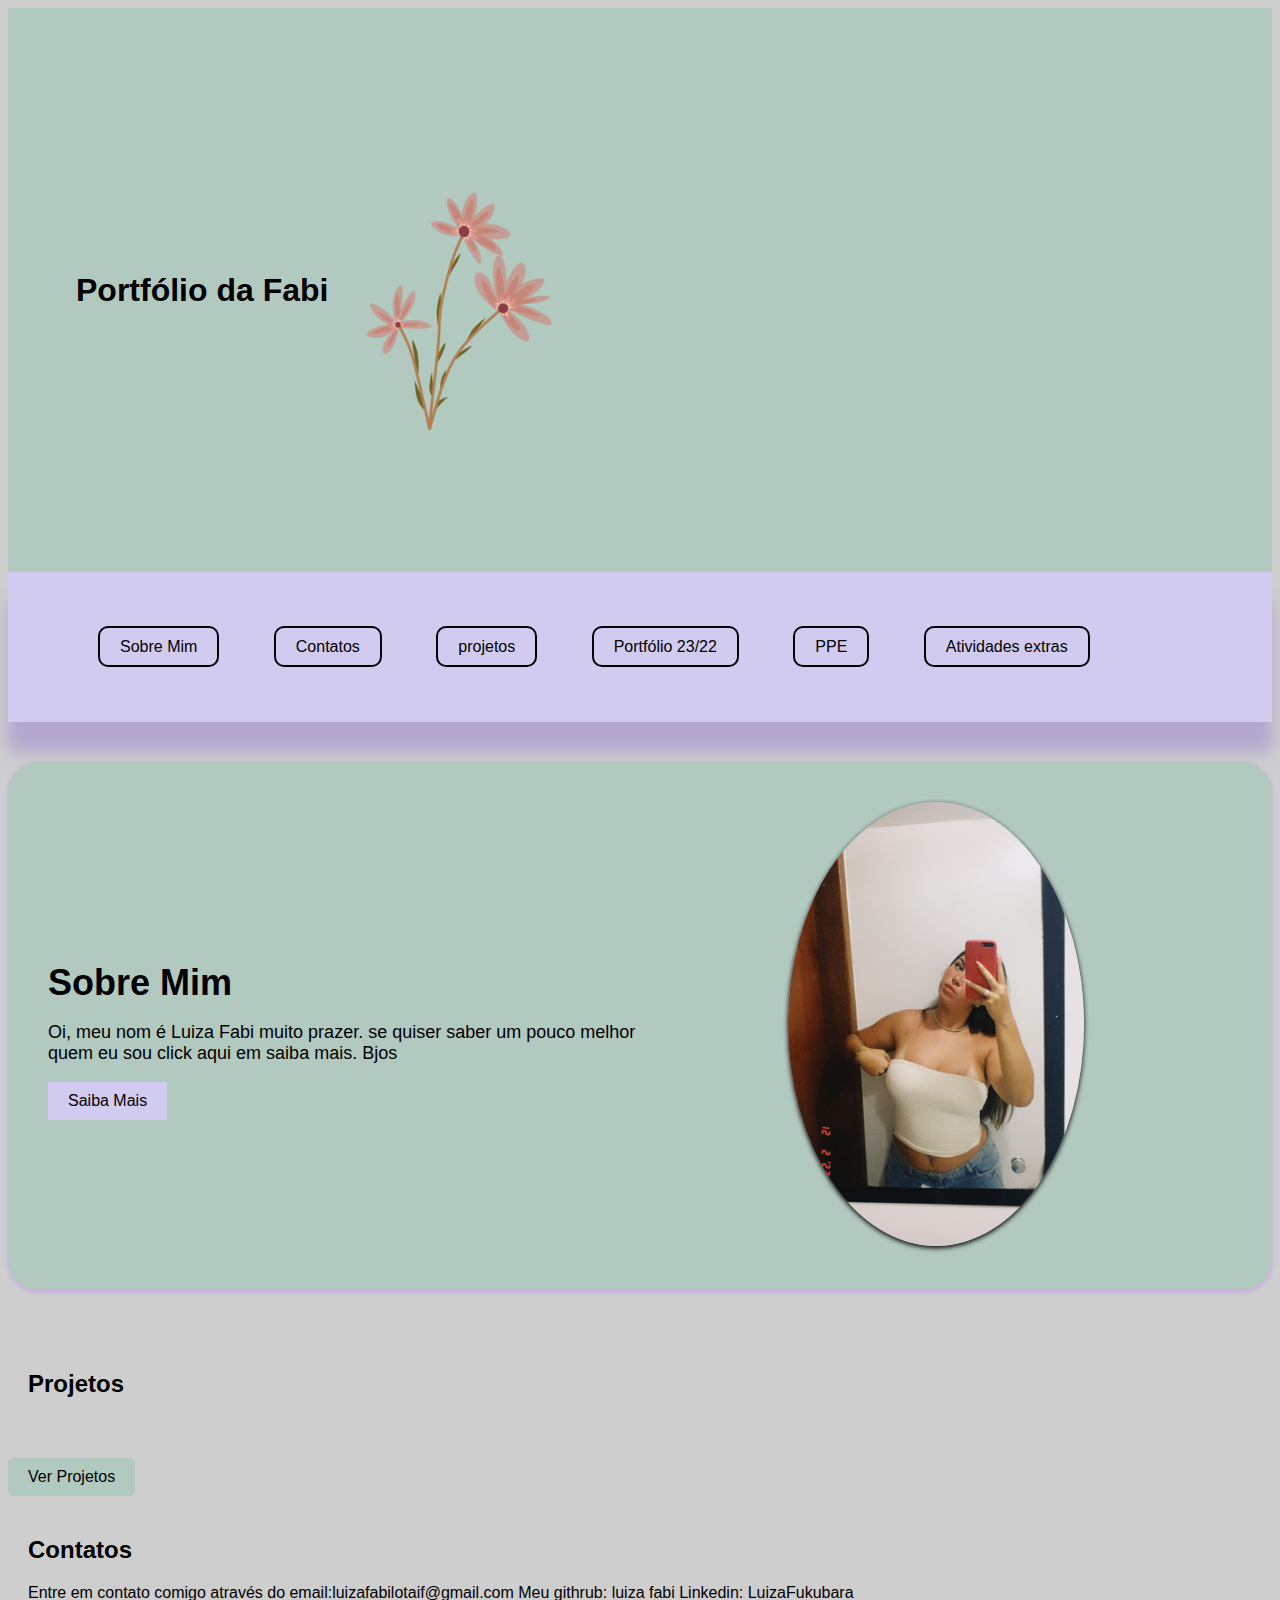
<file: index.html>
<!DOCTYPE html>
<html lang="pt-br">
<head>
  <meta charset="UTF-8">
  <meta name="viewport" content="width=device-width, initial-scale=1.0">
  <link rel="stylesheet" href="style.css">
  <title>Portfólio da Fabi</title>
</head>
<body>
  <header>
    <h1>Portfólio da Fabi</h1>
    <div class="png-flor"><img src="png flor.png" alt=""></div>
  </header>
  <nav>
    <ul>
      <li><a href="#sobre">Sobre Mim</a></li>
      <li><a href="#contatos">Contatos</a></li>
      <li><a href="#Projetos">projetos</a></li>
      <li><a href="port2322.html">Portfólio 23/22</a></li>
      <li><a href="PPE.html">PPE</a></li>
      <li><a href="atte.html">Atividades extras</a></li>
    </ul>
  </nav>

  <section id="sobre">
    <div class="sobre-content">
      <div class="sobre-text">
        <h2>Sobre Mim</h2>
        <p>Oi, meu nom é Luiza Fabi muito prazer. se quiser saber um pouco melhor quem eu sou click aqui em saiba mais. Bjos</p>
        <a href="sobre.html" class="button">Saiba Mais</a>
      </div>
      <div class="sobre-img">
        <img src="dclassic 2023-12-03 163456.366 (1).JPG" alt="Minha Foto">
      </div>
    </div>
  </section>
  <section id="Projetos">
    <div class="projetos">
      <div class="Projetos-text">
    <h2>Projetos</h2>
    <!-- Adicione seus projetos aqui -->
  </section>
  <a href="projetos.html"><button id="btnProjetos">Ver Projetos</button></a>
  <script src="script.js"></script> 
  

    </div>
  </section>
  <section id="contatos">
    <h2>Contatos</h2>
    <p>Entre em contato comigo através do email:luizafabilotaif@gmail.com     Meu githrub: luiza fabi     Linkedin: LuizaFukubara</p>
  </section>

  <script src="script.js"></script>
</body>
</html>
</file>
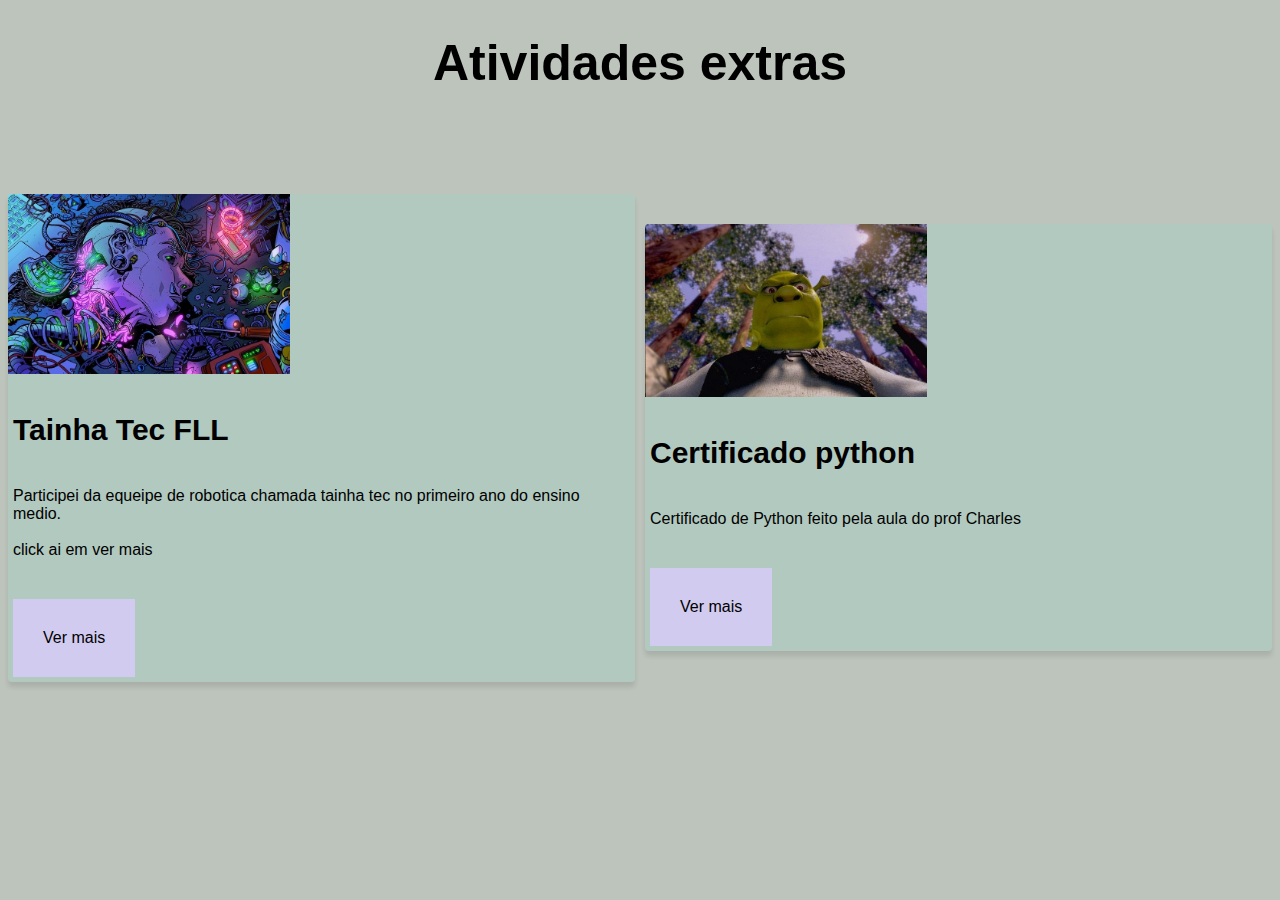
<file: atte.html>
<!DOCTYPE html>
<html lang="en">
<head>
  <meta charset="UTF-8">
  <meta name="viewport" content="width=device-width, initial-scale=1.0">
  <title>Atividades extras</title>
  <link rel="stylesheet" href="pagina2.css">
</head>
<body>
  <header>
    <h1> Atividades extras</h1><Br></Br><Br></Br>
  </header>
  
  <div class="project-gallery">
    <div class="project">
      <img src="IMG_3809.JPG" alt="Projeto 1">
      <div class="project-info">
        <h3>Tainha Tec FLL</h3>
        <p>Participei da equeipe de robotica chamada tainha tec no primeiro ano do ensino medio.<Br></Br>
click ai em ver mais </p>
        <a href="https://www.canva.com/design/DAGBc_VJIZo/PRzn4WVmVYa7mw3fjFUcxA/edit?utm_content=DAGBc_VJIZo&utm_campaign=designshare&utm_medium=link2&utm_source=sharebutton">Ver mais</a>
      </div>
    </div>
    <div class="project">
      <img src="IMG_3810.JPG" alt="Projeto 2">
      <div class="project-info">
        <h3>Certificado python</h3>
        <p>Certificado de Python feito pela aula do prof Charles</p>
        <a href="projeto2.html">Ver mais</a>
      </div>
    </div>
    <!-- Mais projetos aqui -->
  </div>

  <script src="script.js"></script>
</body>
</html>
</file>
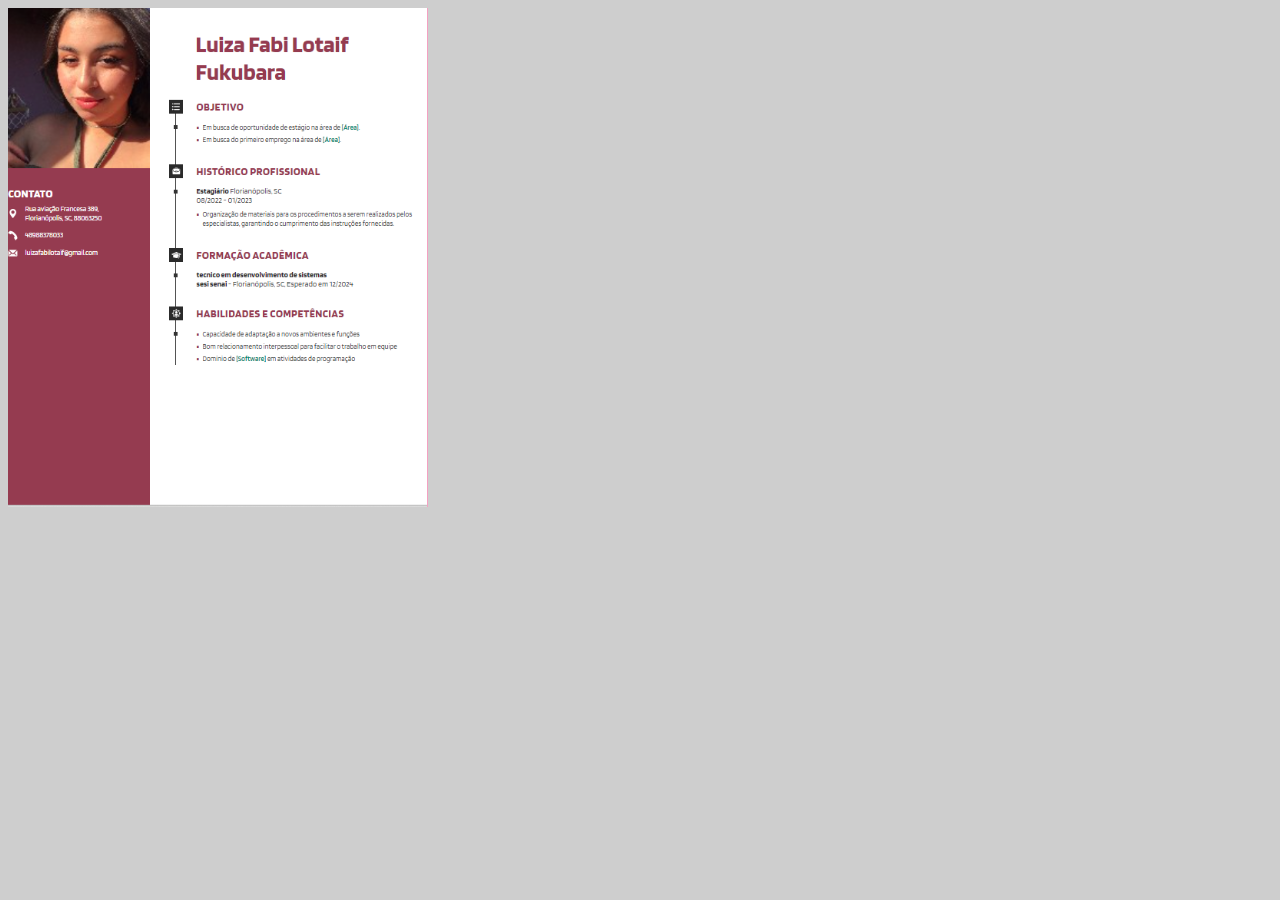
<file: curriculo.html>
<!DOCTYPE html>
<html lang="en">
<head>
    <meta charset="UTF-8">
    <meta name="viewport" content="width=device-width, initial-scale=1.0">
    <link rel="stylesheet" href="style.css">
    <title>Curricúlo da Fabi</title>
</head>
<body>
    <img src="Captura de tela 2024-04-04 094343.png" alt="Minha Foto">
  </div>   
</body>
</html>
</file>
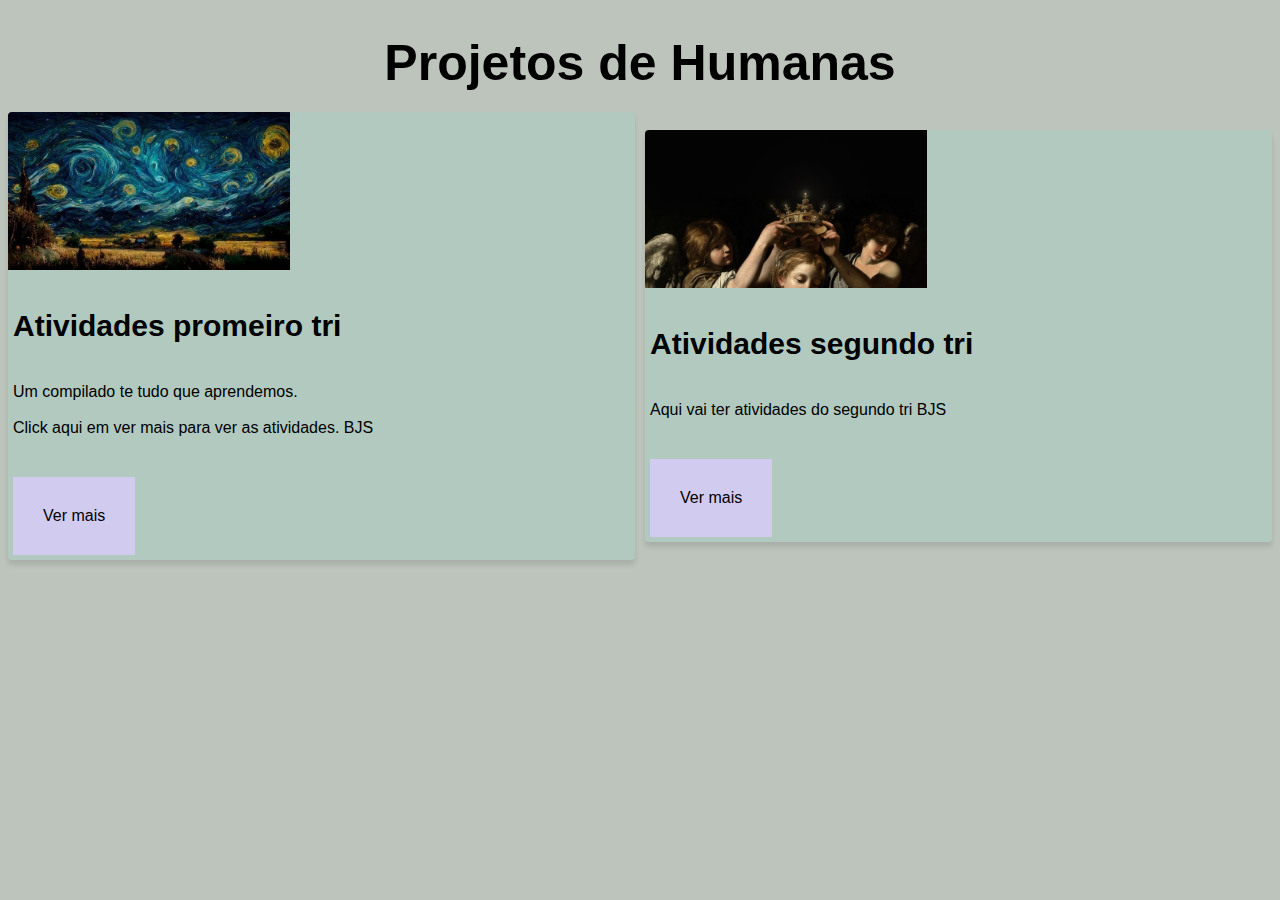
<file: hum.html>
<!DOCTYPE html>
<html lang="en">
<head>
  <meta charset="UTF-8">
  <meta name="viewport" content="width=device-width, initial-scale=1.0">
  <title>Galeria de Projetos de Matemática</title>
  <link rel="stylesheet" href="pagina2.css">
</head>
<body>
  <header>
    <h1>Projetos de Humanas</h1>
  </header>
  <div class="project-gallery">
    <div class="project">
      <img src="IMG_3795.JPG" alt="Projeto 1">
      <div class="project-info">
        <h3>Atividades promeiro tri</h3>
        <p>Um compilado te tudo que aprendemos. <Br></Br>
          Click aqui em ver mais para ver as atividades. BJS </p>
        <a href="https://www.canva.com/design/DAGBLoWgGaA/l32Y39Zec7KFqE3Im3m_Uw/edit">Ver mais</a>
      </div>
    </div>
    <div class="project">
      <img src="IMG_3796.JPG" alt="Projeto 2">
      <div class="project-info">
        <h3>Atividades segundo tri</h3>
        <p>Aqui vai ter atividades do segundo tri BJS</p>
        <a href="projeto2.html">Ver mais</a>
      </div>
    </div>
    <!-- Mais projetos aqui -->
  </div>
  

  <script src="script.js"></script><Br><br>
    <Br>
    </Br>
</Br><Br>
</Br>
</BR>
</file>
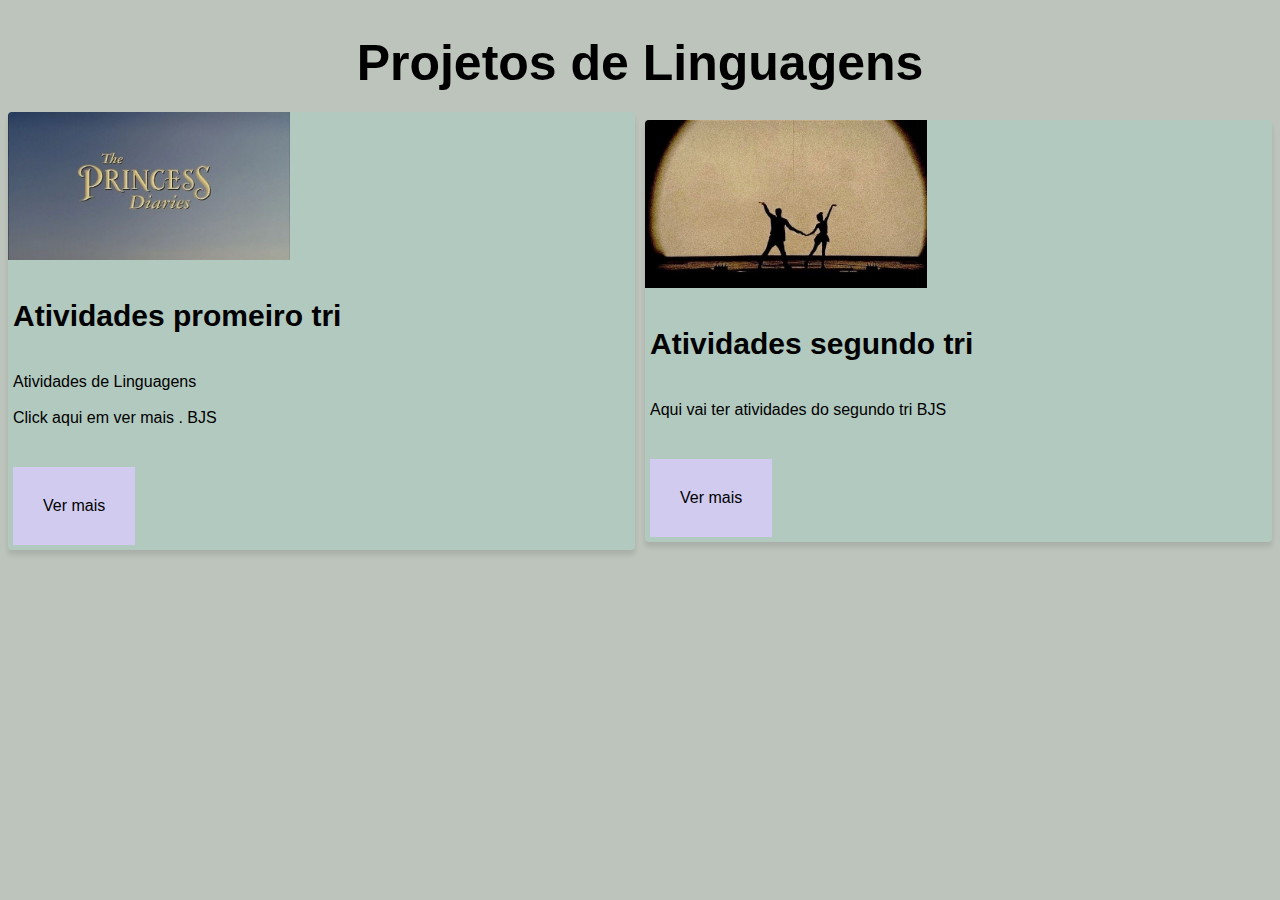
<file: ling.html>
<!DOCTYPE html>
<html lang="en">
<head>
  <meta charset="UTF-8">
  <meta name="viewport" content="width=device-width, initial-scale=1.0">
  <title>Galeria de Projetos de Matemática</title>
  <link rel="stylesheet" href="pagina2.css">
</head>
<body>
  <header>
    <h1>Projetos de Linguagens</h1>
  </header>
  <div class="project-gallery">
    <div class="project">
      <img src="IMG_3801.JPG" alt="Projeto 1">
      <div class="project-info">
        <h3>Atividades promeiro tri</h3>
        <p>Atividades de Linguagens<Br></Br>
          Click aqui em ver mais . BJS </p>
        <a href="https://www.canva.com/design/DAGBW-KaeZ8/P-twq9D3lbi7cse-7g-G2w/edit">Ver mais</a>
      </div>
    </div>
    <div class="project">
      <img src="IMG_3800.JPG" alt="Projeto 2">
      <div class="project-info">
        <h3>Atividades segundo tri</h3>
        <p>Aqui vai ter atividades do segundo tri BJS</p>
        <a href="projeto2.html">Ver mais</a>
      </div>
    </div>
    <!-- Mais projetos aqui -->
  </div>
  

  <script src="script.js"></script><Br><br>
    <Br>
    </Br>
</Br><Br>
</Br>
</BR>
</file>
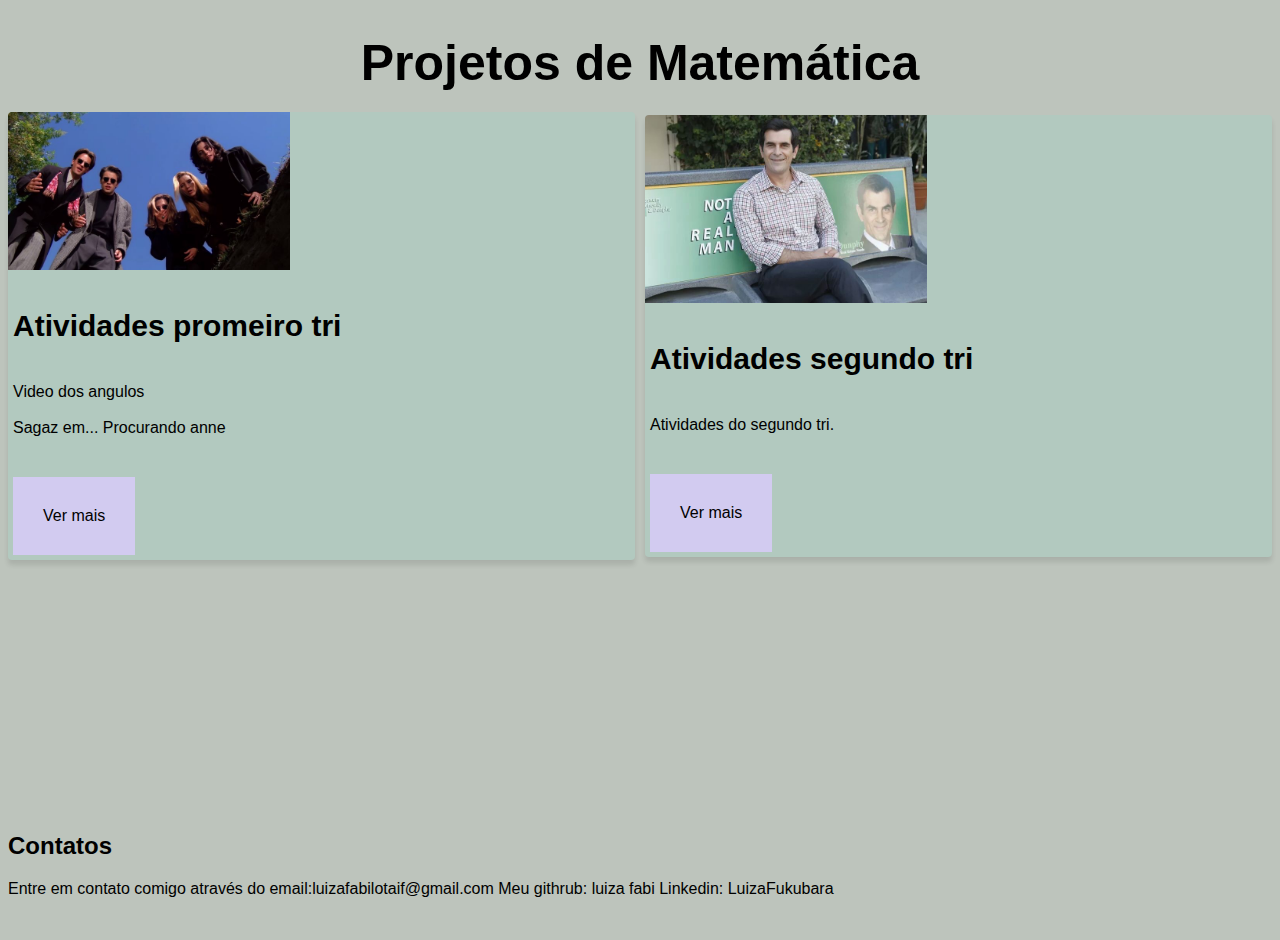
<file: mat.html>
<!DOCTYPE html>
<html lang="en">
<head>
  <meta charset="UTF-8">
  <meta name="viewport" content="width=device-width, initial-scale=1.0">
  <title>Galeria de Projetos de Matemática</title>
  <link rel="stylesheet" href="pagina2.css">
</head>
<body>
  <header>
    <h1>Projetos de Matemática</h1>
  </header>
  <div class="project-gallery">
    <div class="project">
      <img src="IMG_3797.JPG" alt="Projeto 1">
      <div class="project-info">
        <h3>Atividades promeiro tri</h3>
        <p>Video dos angulos <Br></Br>
          Sagaz em... Procurando anne </p>
        <a href="https://www.canva.com/design/DAGBL9g0EkA/y7PBwWtDBeSs-9LaMHyvoA/edit">Ver mais</a>
      </div>
    </div>
    <div class="project">
      <img src="IMG_3798.JPG" alt="Projeto 2">
      <div class="project-info">
        <h3>Atividades segundo tri</h3>
        <p>Atividades do segundo tri.</p>
        <a href="projeto2.html">Ver mais</a>
      </div>
    </div>
    <!-- Mais projetos aqui -->
  </div>
  

  <script src="script.js"></script><Br><br>
    <Br>
    </Br>
</Br><Br>
</Br>
</BR>    
<Br></Br>
<Br></Br>
<Br>   </Br>
  <section id="contatos">
    <h2>Contatos</h2>
    <p>Entre em contato comigo através do email:luizafabilotaif@gmail.com     Meu githrub: luiza fabi     Linkedin: LuizaFukubara</p>
  </section>
  <script src="script.js"></script><br>
</body>
</html>
</file>
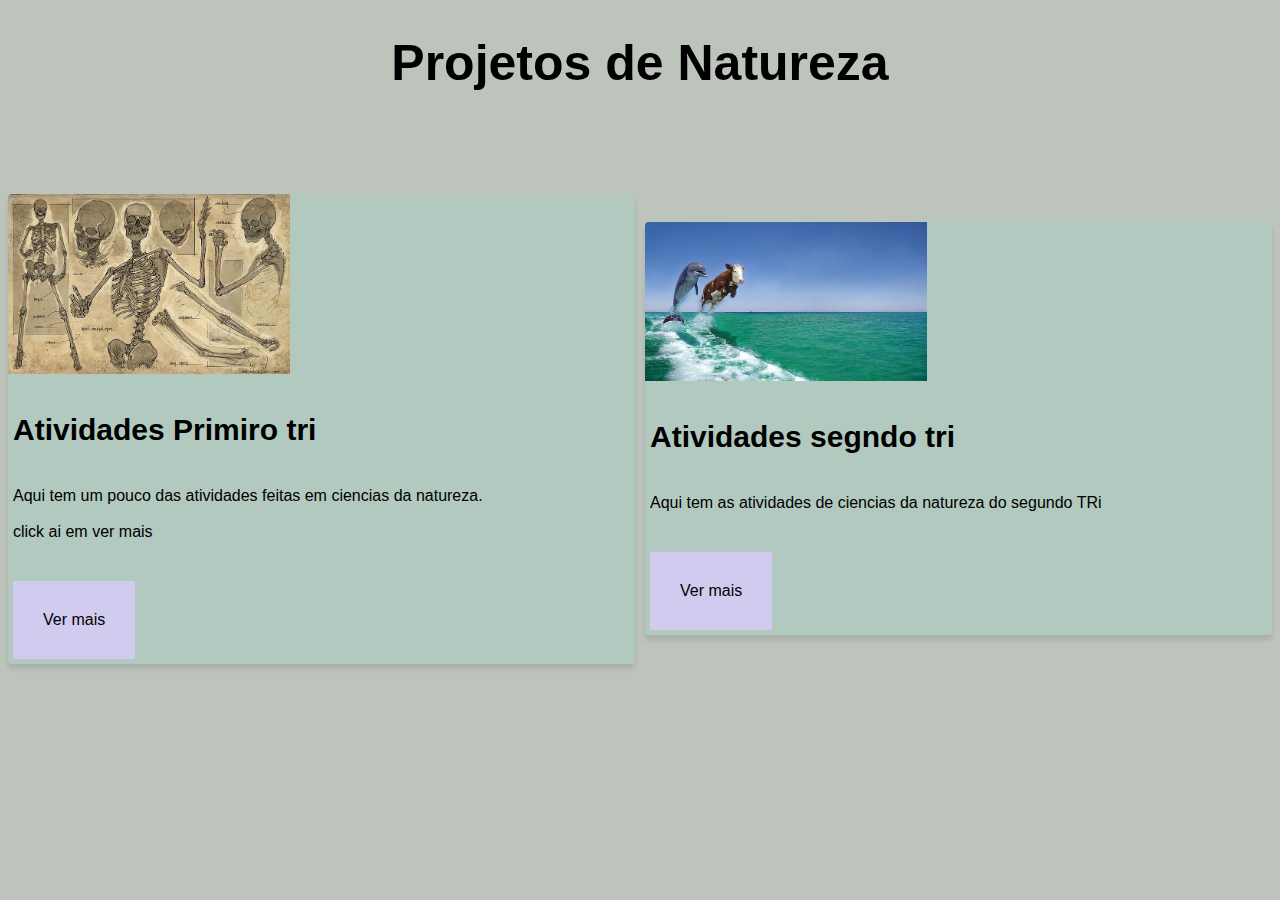
<file: natu.html>
<!DOCTYPE html>
<html lang="en">
<head>
  <meta charset="UTF-8">
  <meta name="viewport" content="width=device-width, initial-scale=1.0">
  <title>Galeria de Projetos de Matemática</title>
  <link rel="stylesheet" href="pagina2.css">
</head>
<body>
  <header>
    <h1> Projetos de Natureza</h1><Br></Br><Br></Br>
  </header>
  
  <div class="project-gallery">
    <div class="project">
      <img src="IMG_3793.JPG" alt="Projeto 1">
      <div class="project-info">
        <h3>Atividades Primiro tri</h3>
        <p>Aqui tem um pouco das atividades feitas em ciencias da natureza.<Br></Br>
click ai em ver mais </p>
        <a href="https://www.canva.com/design/DAGBLlREvh8/X9iyvyQPeZ8rzidvpdRnfQ/edit">Ver mais</a>
      </div>
    </div>
    <div class="project">
      <img src="IMG_3799.JPG" alt="Projeto 2">
      <div class="project-info">
        <h3>Atividades segndo tri</h3>
        <p>Aqui tem as atividades de ciencias da natureza do segundo TRi</p>
        <a href="projeto2.html">Ver mais</a>
      </div>
    </div>
    <!-- Mais projetos aqui -->
  </div>

  <script src="script.js"></script>
</body>
</html>
</file>
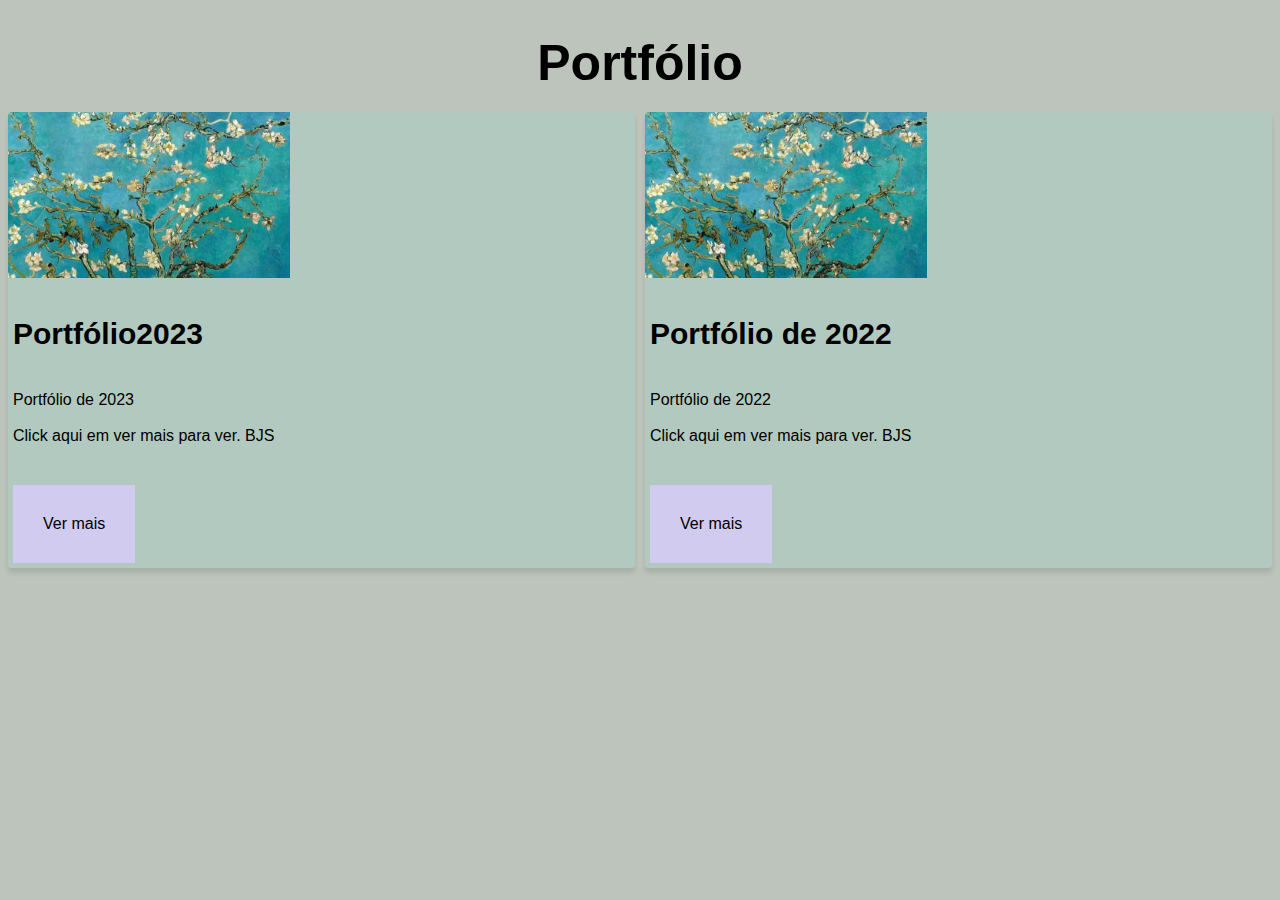
<file: port2322.html>
<!DOCTYPE html>
<html lang="en">
<head>
  <meta charset="UTF-8">
  <meta name="viewport" content="width=device-width, initial-scale=1.0">
  <title>Portfólio</title>
  <link rel="stylesheet" href="pagina2.css">
</head>
<body>
  <header>
    <h1>Portfólio</h1>
  </header>
  <div class="project-gallery">
    <div class="project">
      <img src="IMG_3792.JPG" alt="Projeto 1">
      <div class="project-info">
        <h3>Portfólio2023</h3>
        <p>Portfólio de 2023 <Br></Br>
          Click aqui em ver mais para ver. BJS </p>
        <a href="https://sites.google.com/estudante.sesisenai.org.br/luizafabilotaiffukubara/p%C3%A1gina-inicial">Ver mais</a>
      </div>
    </div>
    <div class="project">
      <img src="IMG_3792.JPG" alt="Projeto 2">
      <div class="project-info">
        <h3>Portfólio de 2022</h3>
        <p>Portfólio de 2022 <BR></BR>
            Click aqui em ver mais para ver. BJS</p>
        <a href="https://www.canva.com/design/DAE9JpQYA9E/mOBzudMfCRjWWh952zXgSw/edit?utm_content=DAE9JpQYA9E&utm_campaign=designshare&utm_medium=link2&utm_source=sharebutton">Ver mais</a>
      </div>
    </div>
    <!-- Mais projetos aqui -->
  </div>
  

  <script src="script.js"></script><Br><br>
    <Br>
    </Br>
</Br><Br>
</Br>
</BR>
</file>
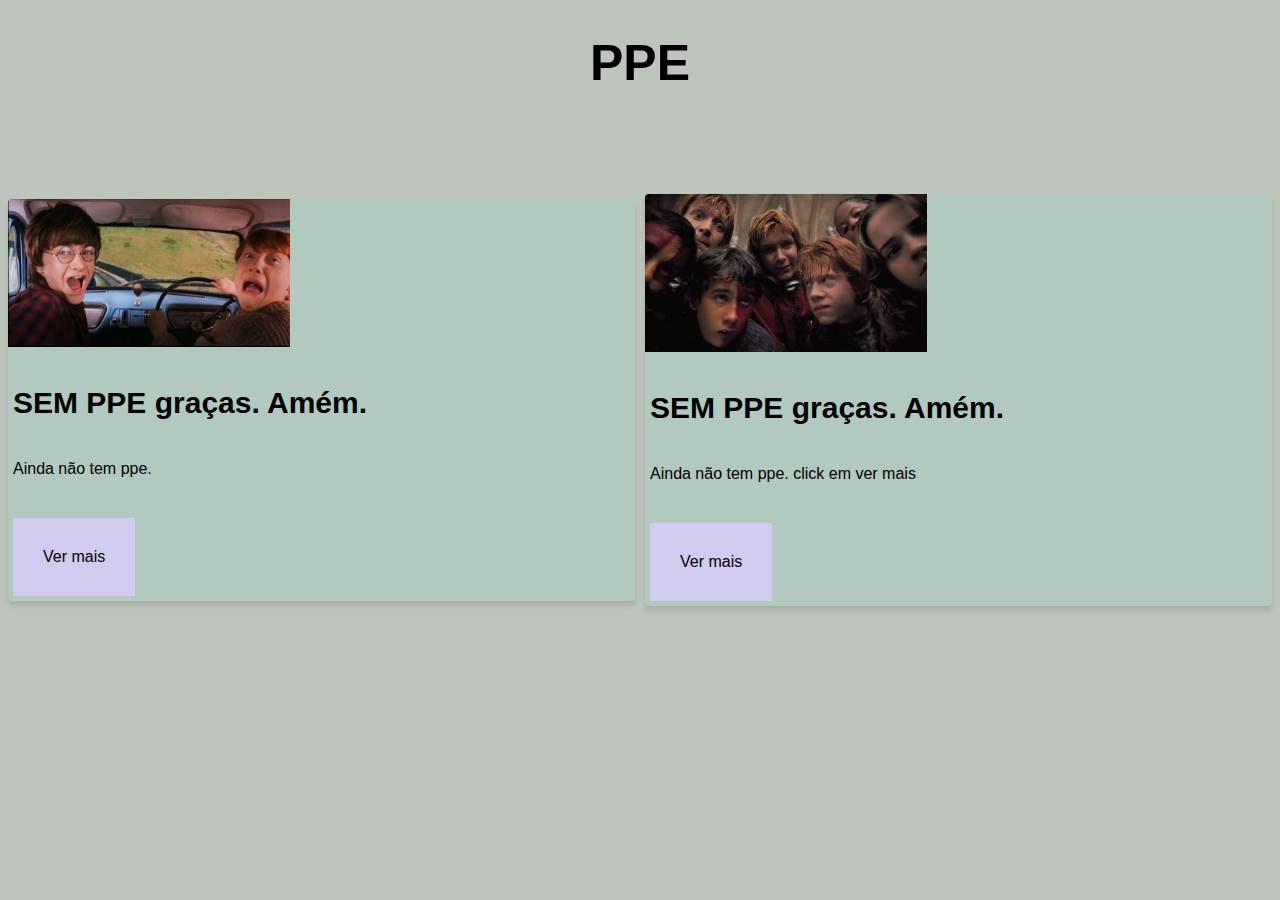
<file: PPE.html>
<!DOCTYPE html>
<html lang="en">
<head>
  <meta charset="UTF-8">
  <meta name="viewport" content="width=device-width, initial-scale=1.0">
  <title>Atividades extras</title>
  <link rel="stylesheet" href="pagina2.css">
</head>
<body>
  <header>
    <h1>PPE</h1><Br></Br><Br></Br>
  </header>
  
  <div class="project-gallery">
    <div class="project">
      <img src="IMG_3812.JPG" alt="Projeto 1">
      <div class="project-info">
        <h3>SEM PPE graças. Amém.</h3>
        <p>Ainda não tem ppe. </p>
        <a href="https://www.canva.com/design/DAGBc1stWzg/FawnjZ4kLIpuUWdh2ZBF1w/edit?utm_content=DAGBc1stWzg&utm_campaign=designshare&utm_medium=link2&utm_source=sharebutton">Ver mais</a>
      </div>
    </div>
    <div class="project">
      <img src="IMG_3813.JPG" alt="Projeto 2">
      <div class="project-info">
        <h3>SEM PPE graças. Amém.</h3>
        <p>Ainda não tem ppe. click em ver mais</p>
        <a href="https://www.canva.com/design/DAGBc1stWzg/FawnjZ4kLIpuUWdh2ZBF1w/edit?utm_content=DAGBc1stWzg&utm_campaign=designshare&utm_medium=link2&utm_source=sharebutton">Ver mais</a>
      </div>
    </div>
    <!-- Mais projetos aqui -->
  </div>

  <script src="script.js"></script>
</body>
</html>
</file>
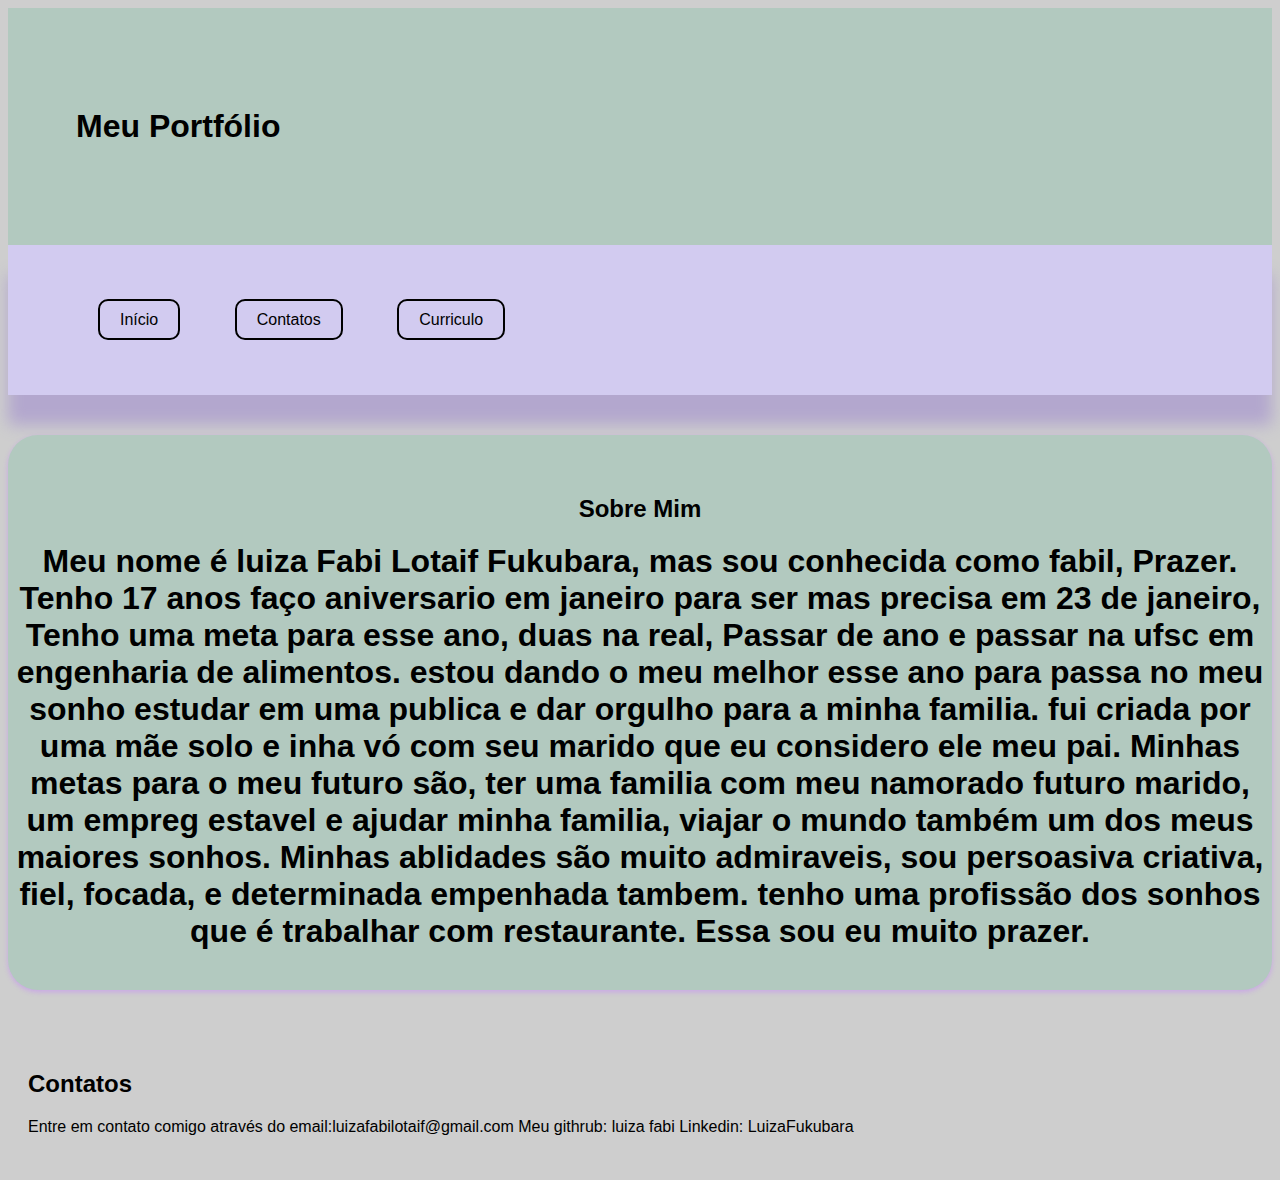
<file: sobre.html>
<!DOCTYPE html>
<html lang="pt-br">
<head>
  <meta charset="UTF-8">
  <meta name="viewport" content="width=device-width, initial-scale=1.0">
  <link rel="stylesheet" href="style.css">
  <title>Sobre Mim</title>
</head>
<body>
  <header>
    <h1>Meu Portfólio</h1>
  </header>

  <nav>
    <ul>
      <li><a href="index.html">Início</a></li>
      <li><a href="#contatos">Contatos</a></li>
      <li><a href="curriculo.html">Curriculo</a></li>
    </ul>
  </nav>

  <section id="sobre">
    <div class="container">
      <h2>Sobre Mim</h2>
<h1>Meu nome é luiza Fabi Lotaif Fukubara, mas sou conhecida como fabil, Prazer. Tenho 17 anos faço aniversario em janeiro para ser mas precisa em 23 de janeiro, Tenho uma meta para esse ano, duas na real, Passar de ano e passar na ufsc em engenharia de alimentos. estou dando o meu melhor esse ano para passa no meu sonho estudar em uma publica e dar orgulho para a minha familia. fui criada por uma mãe solo e inha vó com seu marido que eu considero ele meu pai. Minhas metas para o meu futuro são, ter uma familia com  meu namorado futuro marido, um empreg estavel e ajudar minha familia, viajar o mundo também um dos meus maiores sonhos. Minhas ablidades são muito admiraveis, sou persoasiva criativa, fiel, focada, e determinada empenhada tambem. tenho uma profissão dos sonhos que é trabalhar com restaurante. Essa sou eu muito prazer.</h1>    </div>
  </section>

  <section id="contatos">
    <h2>Contatos</h2>
    <p>Entre em contato comigo através do email:luizafabilotaif@gmail.com     Meu githrub: luiza fabi     Linkedin: LuizaFukubara</p>
  </section>
  <script src="script.js"></script>
</body>
</html>
</file>
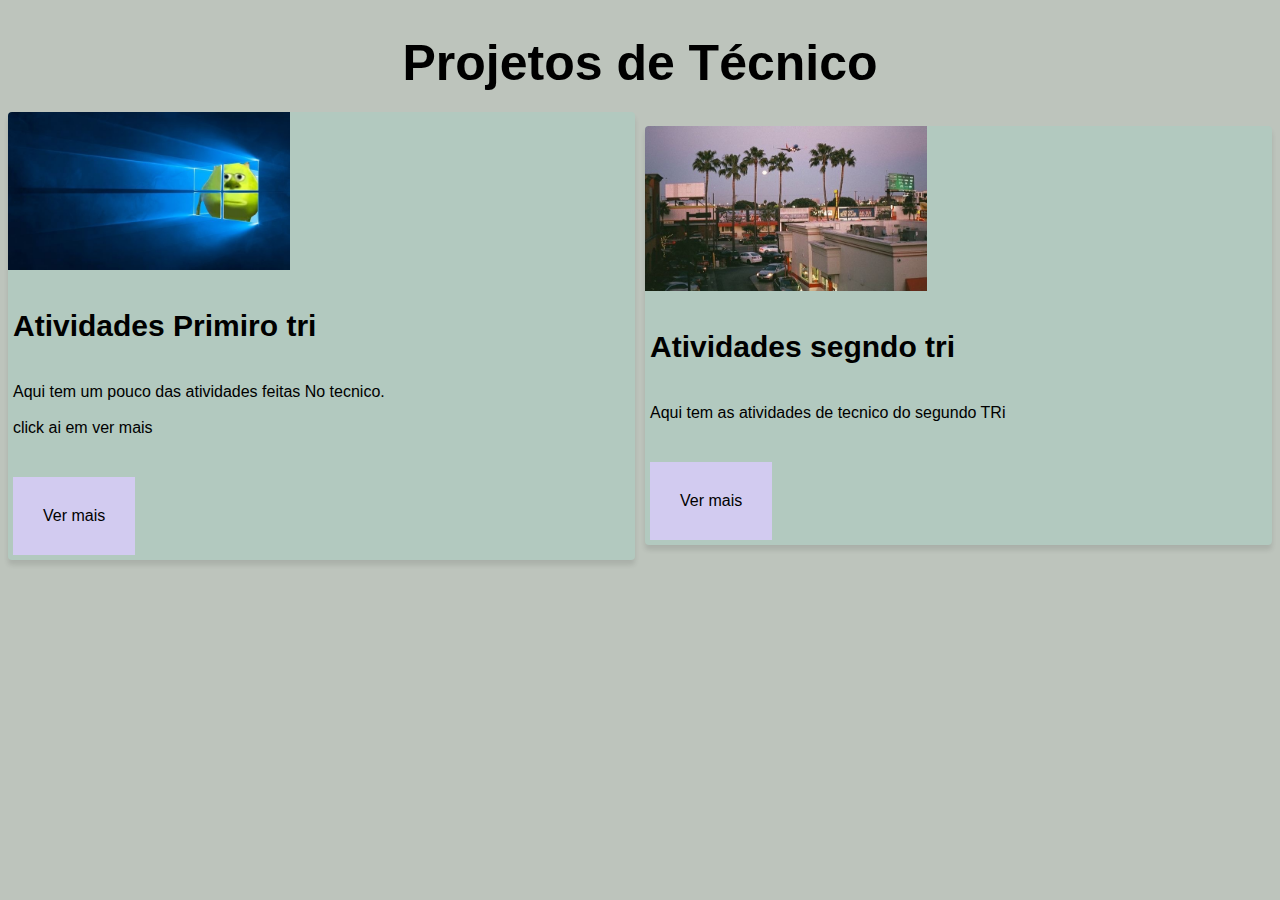
<file: tecnico.html>
<!DOCTYPE html>
<html lang="en">
<head>
  <meta charset="UTF-8">
  <meta name="viewport" content="width=device-width, initial-scale=1.0">
  <title>Galeria de Projetos de tecnico</title>
  <link rel="stylesheet" href="pagina2.css">
</head>
<body>
  <header>
    <h1> Projetos de Técnico </h1>
  </header>
  
  <div class="project-gallery">
    <div class="project">
      <img src="IMG_3794.JPG" alt="Projeto 1">
      <div class="project-info">
        <h3>Atividades Primiro tri</h3>
        <p>Aqui tem um pouco das atividades feitas No tecnico.<Br></Br>
click ai em ver mais </p>
        <a href="https://www.canva.com/design/DAGBLlREvh8/X9iyvyQPeZ8rzidvpdRnfQ/edit">Ver mais</a>
      </div>
    </div>
    <div class="project">
      <img src="IMG_3802.JPG" alt="Projeto 2">
      <div class="project-info">
        <h3>Atividades segndo tri</h3>
        <p>Aqui tem as atividades de tecnico do segundo TRi</p>
        <a href="projeto2.html">Ver mais</a>
      </div>
    </div>
    <!-- Mais projetos aqui -->
  </div>

  <script src="script.js"></script>
</body>
</html>
</file>
<file: style.css>
/* Estilos gerais */
body {
    font-family: 'Gill Sans', 'Gill Sans MT', Calibri, 'Trebuchet MS', sans-serif, sans-serif;
    margin: 200;
    padding: 200;
    background-color: rgb(206, 206, 206);
  }
  
  header {
    display: flex;
    background-color: #B2C9BF;
    color: #000000;
    padding: 100px;
    justify-content: left;
    align-items: flex-start;
  }
  
  h1 {
    margin: auto -1em;
    align-items: center;
    justify-content: center;
    padding-right: -5em;
  }
  
  nav {
    background-color:#d2cbf0;
    padding: 50px;
    box-shadow: 0 30px 15px rgb(179, 167, 206);
  }
  
  nav ul {
    list-style-type: none;
    margin: 200;
    padding: 200;
  }
  
  nav ul li {
    display: inline;
    margin-right: 50px;
  }
  
  nav ul li a {
    text-decoration: none;
    color: #000000;
    padding: 10px 20px;
    border: 2px solid #000000;
    border-radius: 10px;
    transition: background-color 0.3s ease;
  }
  
  nav ul li a:hover {
    background-color: #000000;
    color: #B2C9BF;
  }
  
  section {
    padding: 20px;
  }
  
  /* Estilos específicos */
  #sobre {
    position: relative;
    margin: 40px 0;
    padding: 40px;
    background-color: #B2C9BF;
    box-shadow: 0 2px 5px rgba(201, 165, 231, 0.979);
    border-radius: 30px;
    overflow: hidden;
  }
  
  .figurinha-left,
  .figurinha-right {
    position: absolute;
    width: 50px;
    height: 50px;
    background-color: #d2cbf0;
    border-radius: 50%;
  }
  
  .figurinha-left {
    left: 10px;
    top: 50px;
  }
  
  .figurinha-right {
    right: 10px;
    top: 10px;
  }
  
  .sobre-content {
    display: flex;
    align-items: center;
  }
  
  .sobre-text {
    flex: 1;
  }
  
  .sobre-text h2 {
    font-size: 36px;
    margin-bottom: 10px;
  }
  
  .sobre-text p {
    font-size: 18px;
    color: #000000;
  }
  
  .sobre-img {
    flex: 1;
    text-align: center;
  }
  
  .sobre-img img {
    max-width: 50%;
    height: auto;
    border-radius: 50%;
    box-shadow: 0 2px 5px rgb(0, 0, 0);
  }
  
  .button {
    display: inline-block;
    padding: 10px 20px;
    background-color: #d2cbf0;
    color: #000000;
    text-decoration: none;
    border:9cap
 }
 /* Estilos gerais */

/* ... */

/* Estilos específicos */

.container {
    /* ... */
    text-align: center;
  }
  
  button {
    display: inline-block;
    background-color: #B2C9BF;
    color: rgb(0, 0, 0);
    padding: 10px 20px;
    text-align: center;
    text-decoration: none;
    font-size: 16px;
    border-radius: 5px;
    transition: background-color 0.3s ease;
    border: none;
    cursor: pointer;
    margin-top: 20px;
  }
  
  button:hover {
    background-color: #d2cbf0;
  }
</file>
<file: pagina2.css>
/* Estilos gerais */
body {
    font-family: 'Gill Sans', 'Gill Sans MT', Calibri, 'Trebuchet MS', sans-serif, sans-serif;
    background-color: rgb(189, 196, 188);
    margin: 60;
    padding: 60;
  }
  
  .container {
    max-width: 20px;
    margin: 0 auto;
    padding: 20px;
  }
  
  h1 {
    color: #000000;
    font-size: 50px;
    margin-bottom: 20px;
    text-align: center;
  }
  
  .project-gallery {
    display: grid;
    grid-template-columns: repeat(auto-fit, minmax(10px, 1fr));
    grid-gap: 10px;
    justify-items: center;
    align-items: center;
    margin-top: 10px;
  }
  
  .project {
    background-color: #B2C9BF;
    border-radius: 4px;
    box-shadow: 0 5px 5px rgba(0, 0, 0, 0.1);
    overflow: hidden;
    transition: transform 0.3s ease;
  }
  
  .project:hover {
    transform: translateY(5px);
  }
  
  .project img {
    width: 45%;
    height: auto;
  }
  
  .project .project-info {
    padding: 5px;
  }
  
  .project h3 {
    font-size: 30px;
    margin-bottom: 40px;
  }
  
  .project p {
    margin-bottom: 40px;
  }
  
  .project a {
    display: inline-block;
    padding: 30px 30px;
    background-color: #d2cbf0;
    color: #000000;
    text-decoration: none;
    border-radius: 50x;
    transition: background-color 0.3s ease;
  }
  
  .project a:hover {
    background-color: #000000;
  }
</file>
